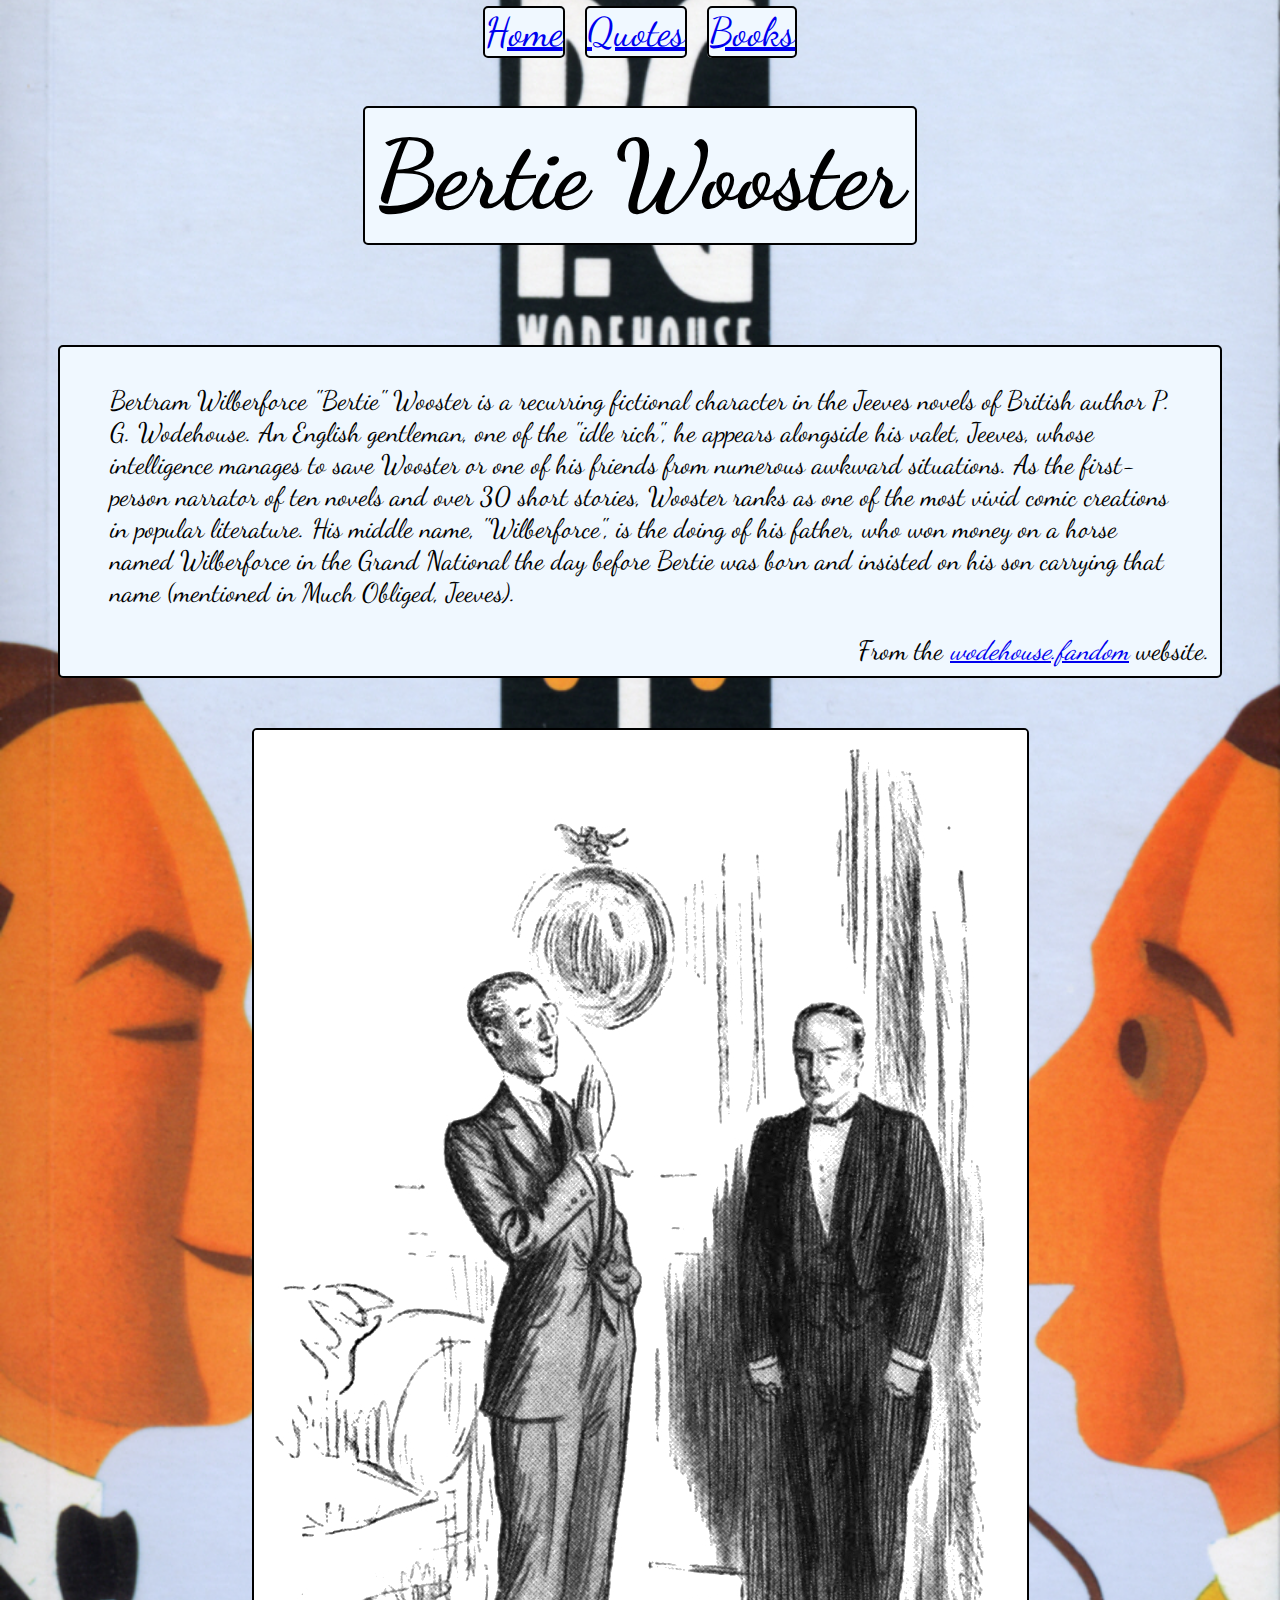
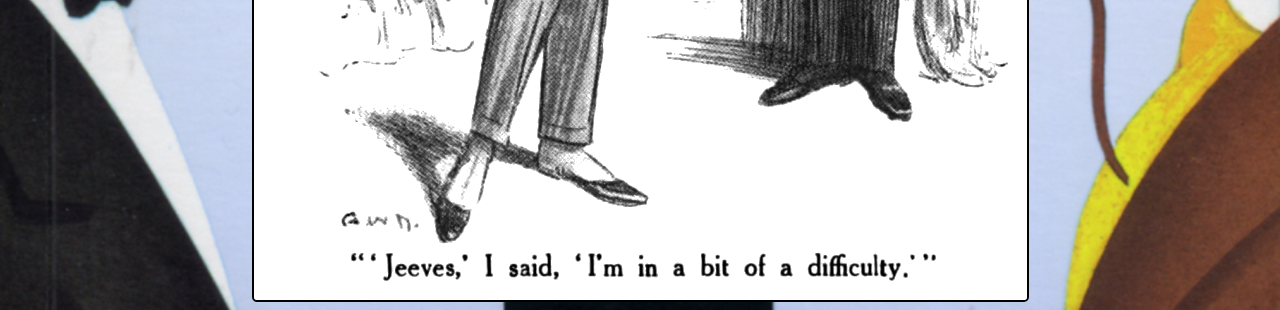
<file: index.html>
<!DOCTYPE html>
<html lang="en">
<head>
    <meta charset="UTF-8">
    <meta http-equiv="X-UA-Compatible" content="IE=edge">
    <meta name="viewport" content="width=device-width, initial-scale=1.0">
    <link rel="stylesheet" href="/styles/index.css">
    <link rel="preconnect" href="https://fonts.googleapis.com">
    <link rel="preconnect" href="https://fonts.gstatic.com" crossorigin>
    <link href="https://fonts.googleapis.com/css2?family=Dancing+Script&family=Space+Mono&display=swap" rel="stylesheet">
    <title>Home</title>
</head>
<body id="index">
    <main>

        <nav>
            <a href="index.html" class="nav">Home</a>
            <a href="quotes.html" class="nav">Quotes</a>
            <a href="books.html" class="nav">Books</a>
        </nav>

        

            <h1>Bertie Wooster</h1>

            <figure>
                <blockquote>
                    <p>Bertram Wilberforce "Bertie" Wooster is a recurring fictional character 
                        in the Jeeves novels of British author P. G. Wodehouse. 
                        An English gentleman, one of the "idle rich", 
                        he appears alongside his valet, Jeeves, whose intelligence manages to save 
                        Wooster or one of his friends from numerous awkward situations. 
                        As the first-person narrator of ten novels and over 30 short stories, 
                        Wooster ranks as one of the most vivid comic creations in popular literature. 
                        His middle name, "Wilberforce", is the doing of his father, who won money on a 
                        horse named Wilberforce in the Grand National the day before Bertie was born and 
                        insisted on his son carrying that name (mentioned in Much Obliged, Jeeves).</p>
                </blockquote>
                <figcaption>
                    From the <cite><a href="https://wodehouse.fandom.com/wiki/Bertie_Wooster" target="_blank">wodehouse.fandom</a></cite> website.
                </figcaption>
            </figure>
        

        <!-- 
        <aside>
            <h2>Appears alongside:</h2>
            <ul>
                <li>Jeeves</li>
                <li>Hildebrand "Tuppy" Glossop</li>
                <li>Augustus "Gussie" Fink-Nottle</li>
                <li>Richard "Bingo" Little</li>
                <li>Marmaduke "Chuffy" Chuffnel</li>
            </ul>
        </aside>
        -->

        <img src="/images/bertie-wooster.jpg" alt="P.G. Wodehouse's Jeeves and Wooster">
    </main>
</body>
</html>
</file>
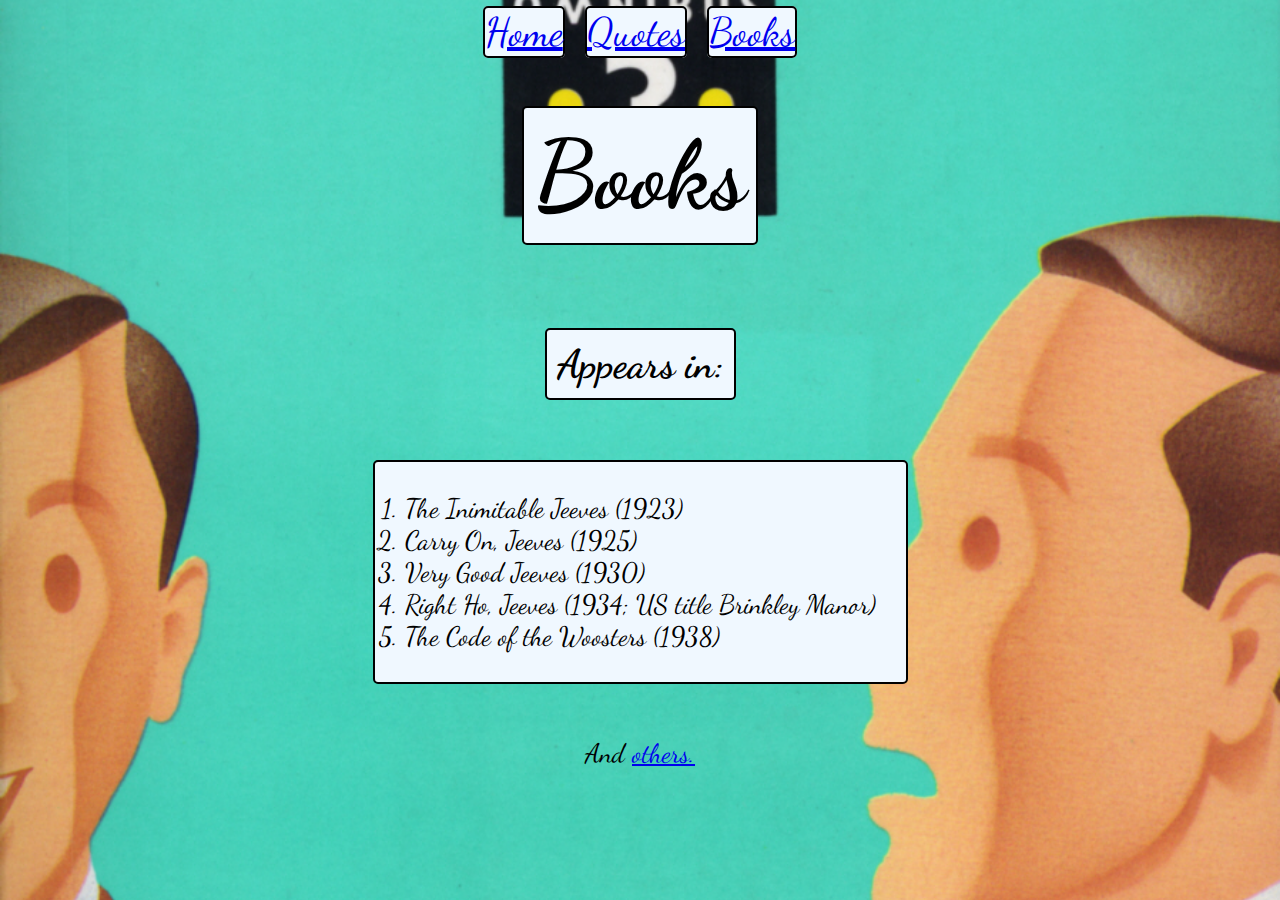
<file: books.html>
<!DOCTYPE html>
<html lang="en">
<head>
    <meta charset="UTF-8">
    <meta http-equiv="X-UA-Compatible" content="IE=edge">
    <meta name="viewport" content="width=device-width, initial-scale=1.0">
    <link rel="stylesheet" href="/styles/index.css">
    <link rel="preconnect" href="https://fonts.googleapis.com">
    <link rel="preconnect" href="https://fonts.gstatic.com" crossorigin>
    <link href="https://fonts.googleapis.com/css2?family=Dancing+Script&family=Space+Mono&display=swap" rel="stylesheet">
    <title>Document</title>
</head>
<body id="books">

    <main>
        <nav>
            <a href="index.html" class="nav">Home</a>
            <a href="quotes.html" class="nav">Quotes</a>
            <a href="books.html" class="nav">Books</a>
        </nav>

        <h1>Books</h1>

        <h2>Appears in:</h2>

        <ol>
            <li>The Inimitable Jeeves (1923)</li>
            <li>Carry On, Jeeves (1925)</li>
            <li>Very Good Jeeves (1930)</li>
            <li>Right Ho, Jeeves (1934; US title Brinkley Manor)</li>
            <li>The Code of the Woosters (1938)</li>
        </ol>
        <p>And <a href="https://en.wikipedia.org/wiki/Bertie_Wooster#References">others.</a></p>
    </main>
</body>
</html>
</file>
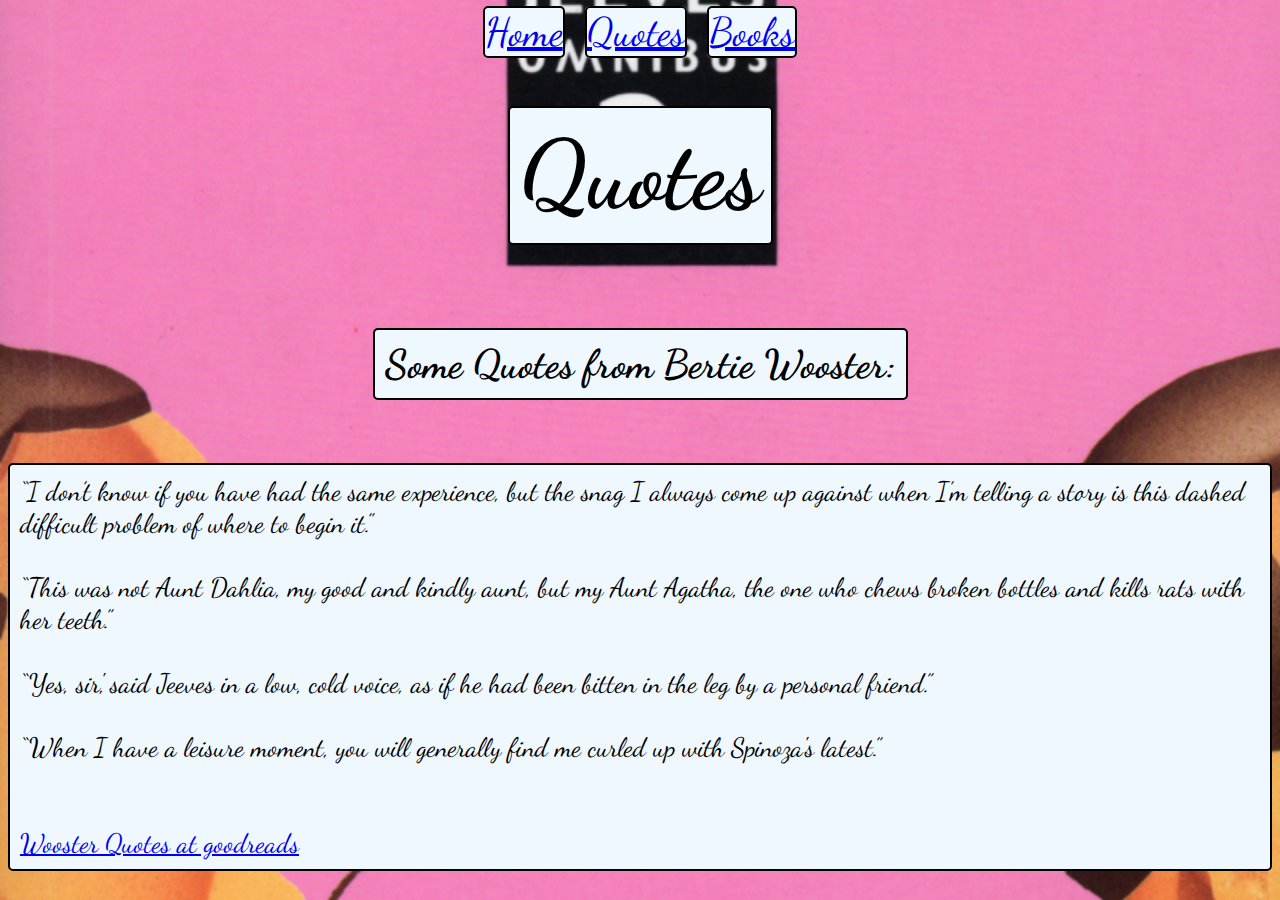
<file: quotes.html>
<!DOCTYPE html>
<html lang="en">
<head>
    <meta charset="UTF-8">
    <meta http-equiv="X-UA-Compatible" content="IE=edge">
    <meta name="viewport" content="width=device-width, initial-scale=1.0">
    <link rel="stylesheet" href="/styles/index.css">
    <link rel="preconnect" href="https://fonts.googleapis.com">
    <link rel="preconnect" href="https://fonts.gstatic.com" crossorigin>
    <link href="https://fonts.googleapis.com/css2?family=Dancing+Script&family=Space+Mono&display=swap" rel="stylesheet">
    <title>Document</title>
</head>
<body id="quotespage">

    <main>
        <nav>
            <a href="index.html" class="nav">Home</a>
            <a href="quotes.html" class="nav">Quotes</a>
            <a href="books.html" class="nav">Books</a>
        </nav>

        <h1>Quotes</h1>

        <h2>Some Quotes from Bertie Wooster:</h2>

        <div id="quotes">
            <q>I don’t know if you have had the same experience, but the snag I always come up against when I’m telling a story is this dashed difficult problem of where to begin it.</q><br><br>
            <q>This was not Aunt Dahlia, my good and kindly aunt, but my Aunt Agatha, the one who chews broken bottles and kills rats with her teeth.</q><br><br>
            <q>Yes, sir,' said Jeeves in a low, cold voice, as if he had been bitten in the leg by a personal friend.</q><br><br>
            <q>When I have a leisure moment, you will generally find me curled up with Spinoza's latest.</q><br><br><br>
            <a href="https://www.goodreads.com/quotes/tag/wooster">Wooster Quotes at goodreads</a>
        </div>
    </main>
</body>
</html>
</file>
<file: styles/index.css>
body {
    background-image: url(/images/book-img1.jpg);
    background-size: cover;
    background-position: center;
    
}

main {
    display: flex;
    flex-direction: column;
    align-items: center;
    font-family: "Dancing Script";
    font-size: 20pt;
}

h1 {
    text-align: center;
    font-size: 72pt;
    border: 2px solid black;
    background-color: aliceblue;
    margin: 50px 50px;
    border-radius: 5px 5px;
    padding: 10px 10px
    
}

h2 {
    border: 2px solid black;
    border-radius: 5px 5px;
    background-color: aliceblue;
    padding: 10px 10px
}

figure {
    border: 2px solid black;
    border-radius: 5px 5px;
    background-color: aliceblue;
    padding: 10px 10px;
    margin: 50px 50px;
}

figcaption {
    text-align: right;
}

img {
    border: 2px solid black;
    border-radius: 5px 5px;
}

ol {
    border: 2px solid black;
    border-radius: 5px 5px;
    padding: 30px 30px;
    background-color: aliceblue;
}

.nav {
    border: 2px solid black;
    border-radius: 5px 5px;
    background-color: aliceblue;
    font-size: 30pt;
    margin: 5pt;
}

#quotes {
    border: 2px solid black;
    background-color: aliceblue;
    border-radius: 5px 5px;
    padding: 10px 10px;
    margin-top: 30px;
}

#quotespage {
    background-image: url(/images/book-img2.jpg);
    background-size: cover;
    background-position: center;
}

#books {
    background-image: url(/images/book-img3.jpg);
    background-size: cover;
    background-position: center;
}
</file>
